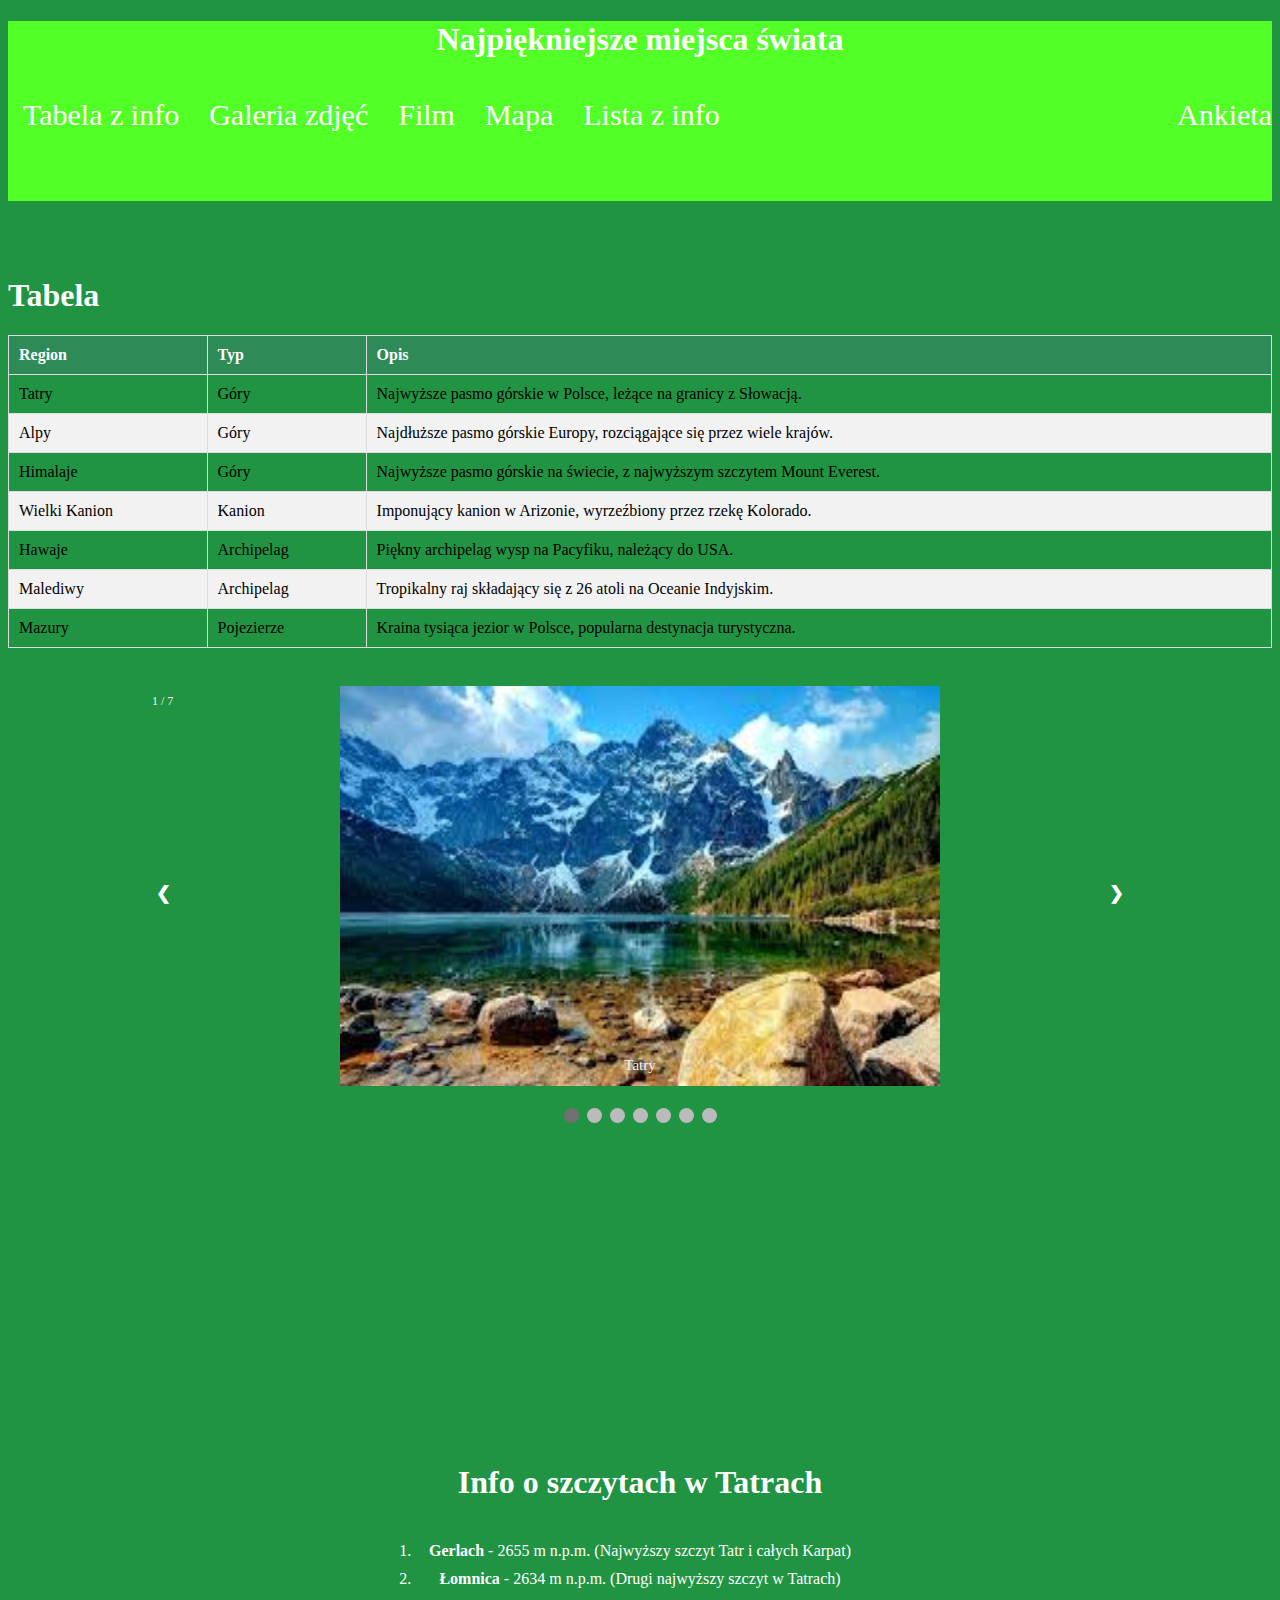
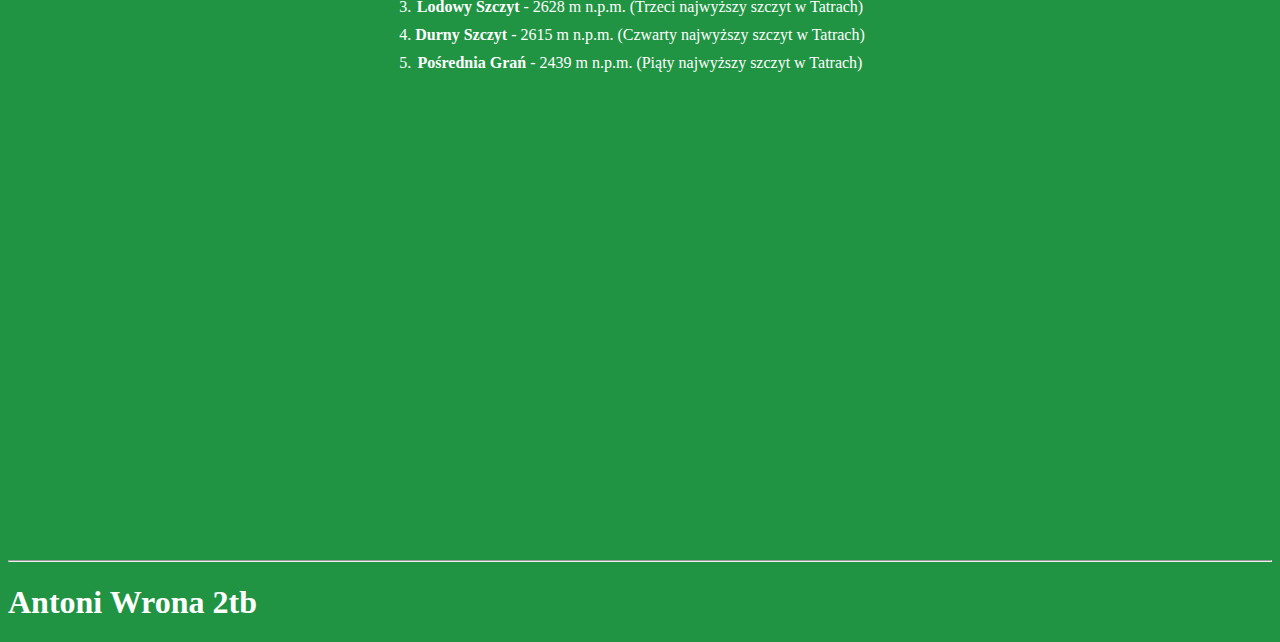
<file: index.html>
<!DOCTYPE html>
<html lang="pl">
<head>
    <meta charset="UTF-8">
    <meta name="viewport" content="width=device-width, initial-scale=1.0">
    <title>index</title>
<link rel="stylesheet" href="st.css">
</head>
<body id="body" >
  
  <div class="logo" id=logo>
<h1 id="j">Najpiękniejsze miejsca świata</h1>
<br>
<a href="#1" class="p" id="kj">Tabela z info</a>
<a href="#2" class="p" id="kj">Galeria zdjęć</a>
<a href="#3" class="p" id="kj">Film</a>
<a href="#4" class="p" id="kj">Mapa</a>
<a href="#5" class="p"id="kj">Lista z info</a>
<a href="ank.html" class="p1">Ankieta</a>
</div>

<br>
<br>
<br>
<div class="tabela">
<h1 id="op">Tabela</h1>
<section id="1"></section>
<table> 
    <thead>
         <tr>
             <th>Region</th>
              <th>Typ</th>
               <th>Opis</th>
             </tr> 
            </thead>
             <tbody>
                 <tr>
                     <td>Tatry</td>
                      <td>Góry</td>
                       <td>Najwyższe pasmo górskie w Polsce, leżące na granicy z Słowacją.</td>
                     </tr>
                      <tr>
                         <td>Alpy</td> <td>Góry</td> <td>Najdłuższe pasmo górskie Europy, rozciągające się przez wiele krajów.</td>
                         </tr>
                          <tr>
                             <td>Himalaje</td> <td>Góry</td> <td>Najwyższe pasmo górskie na świecie, z najwyższym szczytem Mount Everest.</td>
                             </tr>
                              <tr>
                                
                                <td>Wielki Kanion</td> <td>Kanion</td> <td>Imponujący kanion w Arizonie, wyrzeźbiony przez rzekę Kolorado.</td>
                                 </tr>
                                  <tr>
                                     <td>Hawaje</td> <td>Archipelag</td> <td>Piękny archipelag wysp na Pacyfiku, należący do USA.</td>
                                     </tr>
                                      <tr>
                                         <td>Malediwy</td> <td>Archipelag</td> <td>Tropikalny raj składający się z 26 atoli na Oceanie Indyjskim.</td>
                                         </tr>
                                          <tr>
                                             <td>Mazury</td> <td>Pojezierze</td> <td>Kraina tysiąca jezior w Polsce, popularna destynacja turystyczna.</td>
                                             </tr>
                                             </tbody>
                                                </table>
</div>

<br>

<div class="slideshow-container">
    <section id="2"></section>
    <div class="mySlides fade" id="t2">
      <div class="numbertext">1 / 7</div>
      <img src="tatry.jpg"  id="t5" class="t5">
      <div class="text">Tatry</div>
    </div>
  
    <div class="mySlides fade" id="t2">
      <div class="numbertext">2 / 7</div>
      <img src="alpy.jpg" id="t5" class="t5">
      <div class="text">Alpy</div>
    </div>
  
    <div class="mySlides fade"  id="t2">
      <div class="numbertext">3 / 7</div>
      <img src="himalaje.jpg" id="t5" class="t5">
      <div class="text">Himalaje</div>
    </div>
  
    
  
    <div class="mySlides fade" id="t2">
      <div class="numbertext">4 / 7</div>
      <img src="hawaje.jpg" id="t5" class="t5">
      <div class="text">Hawaje</div>
    </div>

    <div class="mySlides fade" id="t2">
        <div class="numbertext">5 / 7</div>
        <img src="malediwy.webp" id="t5" class="t5">
        <div class="text">Malediwy</div>
      </div>

      <div class="mySlides fade" id="t2">
        <div class="numbertext">6 / 7</div>
        <img src="mazury.jpg" id="t5" class="t5">
        <div class="text">Mazury</div>
      </div>

      <div class="mySlides fade" id="t2">
        <div class="numbertext">7 / 7</div>
        <img src="wk.webp" id="t5" class="t5">
        <div class="text">Wielki kanion</div>
      </div>

    <a class="prev" onclick="plusSlides(-1)">&#10094;</a>
    <a class="next" onclick="plusSlides(1)">&#10095;</a>
  </div>
  <br>
  
 
  <div style="text-align:center">
    <span class="dot" onclick="currentSlide(1)"></span>
    <span class="dot" onclick="currentSlide(2)"></span>
    <span class="dot" onclick="currentSlide(3)"></span>
    <span class="dot" onclick="currentSlide(3)"></span>
    <span class="dot" onclick="currentSlide(3)"></span>
    <span class="dot" onclick="currentSlide(3)"></span>
    <span class="dot" onclick="currentSlide(3)"></span>
</div>

  
  
  <script src="g.js">
  </script>
  <section id="3"></section>
<div id="t2">
<iframe width="560" height="315"  src="https://www.youtube.com/embed/egf9XjBIgF0?si=kuHjlPya_e3KWoEo" title="YouTube video player" frameborder="0" allow="accelerometer; autoplay; clipboard-write; encrypted-media; gyroscope; picture-in-picture; web-share" referrerpolicy="strict-origin-when-cross-origin" allowfullscreen></iframe>
</div>
<h1 id="t2">Info o szczytach w Tatrach</h1>
<div id="t2">

<br>    
<ol> 
        <li><strong>Gerlach</strong> - 2655 m n.p.m. (Najwyższy szczyt Tatr i całych Karpat)</li> 
        <li><strong>Łomnica</strong> - 2634 m n.p.m. (Drugi najwyższy szczyt w Tatrach)</li>
         <li><strong>Lodowy Szczyt</strong> - 2628 m n.p.m. (Trzeci najwyższy szczyt w Tatrach)</li>
          <li><strong>Durny Szczyt</strong> - 2615 m n.p.m. (Czwarty najwyższy szczyt w Tatrach)</li> 
          <li><strong>Pośrednia Grań</strong> - 2439 m n.p.m. (Piąty najwyższy szczyt w Tatrach)</li> 
    </ol>
    
</div>
<div id="t2" >
<iframe src="https://www.google.com/maps/embed?pb=!1m18!1m12!1m3!1d1212843.7674062243!2d71.67084805796745!3d3.1236415240610933!2m3!1f0!2f0!3f0!3m2!1i1024!2i768!4f13.1!3m3!1m2!1s0x24b599bfaafb7bbd%3A0x414509e181956289!2sMalediwy!5e0!3m2!1spl!2spl!4v1737056869656!5m2!1spl!2spl" width="600" height="450" style="border:0;" allowfullscreen="" loading="lazy" referrerpolicy="no-referrer-when-downgrade"></iframe>
</div>
<section id="4"></section>
<hr>


</div>
<footer id="footer">
    <h1>Antoni Wrona 2tb</h1>
</footer>

</body>
</html>
</file>
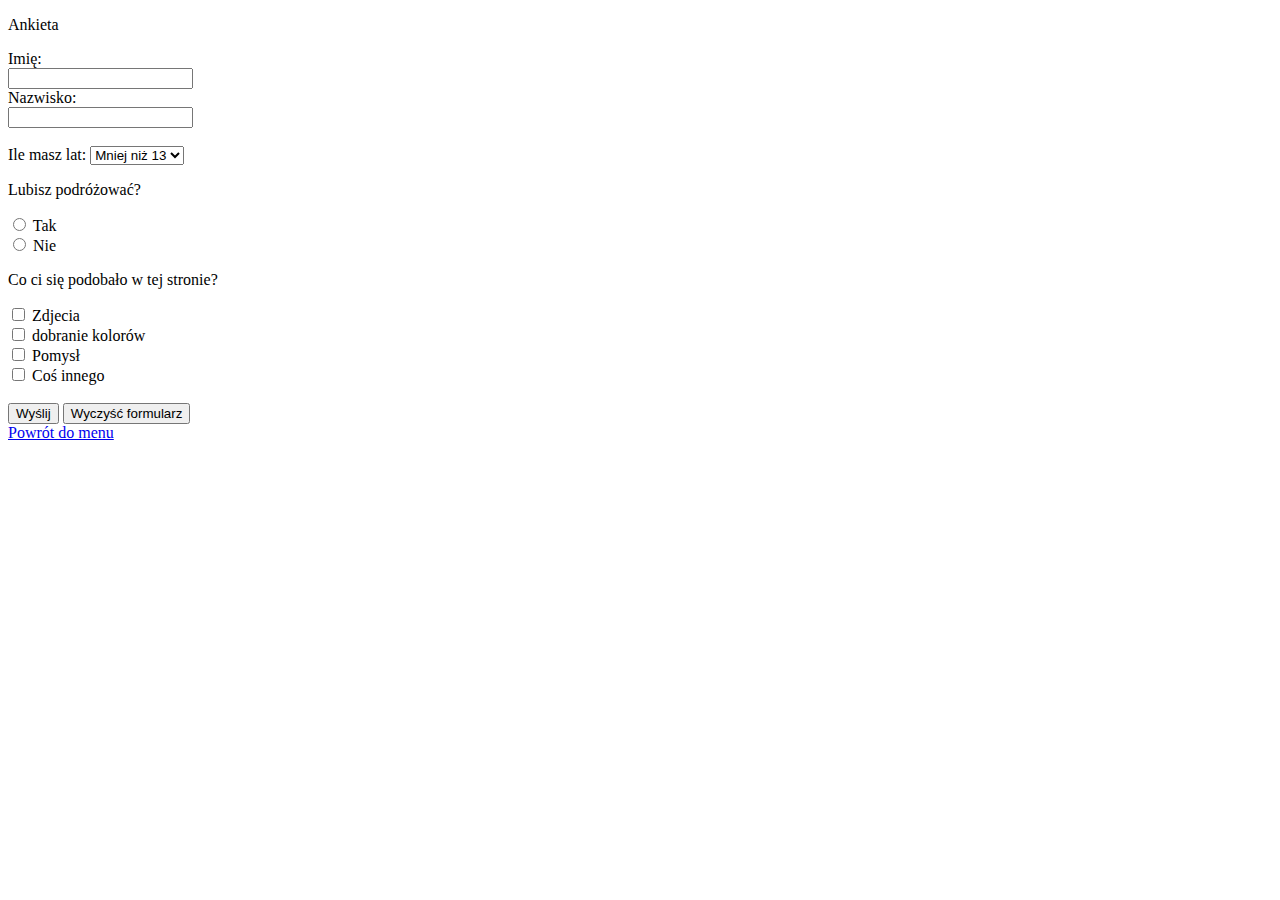
<file: ank.html>
<!DOCTYPE html>
<html lang="pl">
<head>
    <meta charset="UTF-8">
    <meta name="viewport" content="width=device-width, initial-scale=1.0">
    <title>ankieta</title>
</head>
<body id="b">
    <p class="title">Ankieta</p>
      <form class="form" action="/submit" method="post">
        <label for="imie">Imię:</label><br>
        <input type="text" id="imie" name="imie"><br>
        <label for="nazwisko">Nazwisko:</label><br>
        <input type="text" id="nazwisko" name="nazwisko"><br><br>
    
        <label for="wiek">Ile masz lat:</label>
        <select id="wiek" name="wiek">
            <option value="13">Mniej niż 13</option>
            <option value="1415">13-15</option>
            <option value="1617">16-17</option>
            <option value="18">18+</option>
        </select>
    
        <p class="form">Lubisz podróżować?</p>
    
        <input type="radio" id="tak" name="miasto" value="tak">
        <label for="tak">Tak</label><br>
        <input type="radio" id="nie" name="miasto" value="nie">
        <label for="nie">Nie</label><br>
    
        <p class="form">Co ci się podobało w tej stronie?</p>
    
        <input type="checkbox" id="b" name="b" value="Budynki">
        <label for="b">Zdjecia</label><br>
        <input type="checkbox" id="l" name="l" value="Ludzie">
        <label for="l">dobranie kolorów</label><br>
        <input type="checkbox" id="p" name="p" value="Pogoda">
        <label for="p">Pomysł</label><br>
        <input type="checkbox" id="i" name="i" value="Inne">
        <label for="i">Coś innego</label>
        <br>
        <br>
        <button type="submit">Wyślij</button>
        <button type="reset">Wyczyść formularz</button>
      </form>

      <a href="index.html"><p1>Powrót do menu</p1></a>
</body>
</html>
</file>
<file: st.css>
*{
  box-sizing: border-box;
}

@media screen and (max-width:600px){
  #logo {
    height: 40vh;
    width: 100%;
    color: #ffffff;
    background-color: rgb(82, 255, 39);
    word-spacing: 40%;
  }
  #kj{
    float: none !important;
    display: block;
    color: #ffffff;
  }
  #t5{
    width: 200px; 
    height: 100px; 
   
  }
} 
  
@media screen and (min-width:601px) and (max-width:1199px){
  #logo {
    height: 35vh;
    width: 60%;
    color: rgb(32, 148, 67);
    background-color: rgb(82, 255, 39);
    word-spacing: 40%;
    justify-content: center; 
    align-items: center;
    float: none;
  }
  #kj{
    float: none !important;
    display: block;
    color: rgb(32, 148, 67);
  }
  #t5{
    width: 400px; 
    height: 250px; 
    float: right;
  }

  
  
  }
 
#kj{
float: left;
color: #ffffff; 
}
.logo {
color: #ffffff;
width: 100%;
height: 20vh;
background-color: rgb(82, 255, 39);
word-spacing: 40%;
}

#logo:hover{
    
    
animation-name: trzy;
    animation-duration: 0.5s;
}

    #body{
    background-color: rgb(32, 148, 67);
}

.p{
color: rgb(255, 255, 255);
text-decoration: none;
font-size: 30px;
margin: 0 15px;
position: relative;
}

.p1{
    color: rgb(255, 255, 255);
    float: right;
    font-size: 30px;
    text-decoration: none;
}

#j{
text-align: center;    
}

#g{
align-items: center;
justify-content: center;
justify-items: center;
display: flex; 
}

table {
     width: 100%;
      border-collapse: collapse;
       margin-bottom: 20px; 
    }
     table, th, td {
         border: 1px solid #ddd;
         }
          th, td {
             padding: 10px;
              text-align: left;
             }
              th { 
                background-color: #2e8b57;
                 color: #fff;
                 }
                  tr:nth-child(even) {
                     background-color: #f2f2f2;
                     }
                      tr:hover {
                         background-color: #ddd
                      }

.tabela{
    text-decoration: none;  
}

* {box-sizing:border-box}

  
  .slideshow-container {
    max-width: 1000px;
    position: relative;
    margin: auto;
  }
  
  .t5{
    width: 600px; 
    height: 400px; 
    justify-content: center; 
    align-items: center;
  }


  .mySlides {
    display: none;
  }
  
  
  .prev, .next {
    cursor: pointer;
    position: absolute;
    top: 50%;
    width: auto;
    margin-top: -22px;
    padding: 16px;
    color: white;
    font-weight: bold;
    font-size: 18px;
    transition: 0.6s ease;
    border-radius: 0 3px 3px 0;
    user-select: none;
  }
 
  .next {
    right: 0;
    border-radius: 3px 0 0 3px;
  }
  
 
  .prev:hover, .next:hover {
    background-color: rgba(0,0,0,0.8);
  }
  
  
  .text {
    color: #f2f2f2;
    font-size: 15px;
    padding: 8px 12px;
    position: absolute;
    bottom: 8px;
    width: 100%;
    text-align: center;
  }
  
  
  .numbertext {
    color: #f2f2f2;
    font-size: 12px;
    padding: 8px 12px;
    position: absolute;
    top: 0;
  }
  
  
  .dot {
    cursor: pointer;
    height: 15px;
    width: 15px;
    margin: 0 2px;
    background-color: #bbb;
    border-radius: 50%;
    display: inline-block;
    transition: background-color 0.6s ease;
  }
  
  .active, .dot:hover {
    background-color: #717171;
  }
            

  #t2{
    text-align: center;
    display: flex;
    justify-content: center; 
    align-items: center;     
    color: #ffffff;
     
  
  }


  ol 
  { list-style-type: decimal;
     margin: 20px 0; padding:
      0 20px; 
    }
     li {
         margin-bottom: 10px;
         }


.e{
    background-color: #edfc20;
    height: 100px;
    width: 100px;
    text-decoration: none;
    color: #000000;
}

.m{
    text-decoration: none;
    color: #000000;
}

#b{
    background-image: url(gory.webp);
}


.x{
    background-color: #ebfc00;
    height: 100px;
    width: 100px;
    text-decoration: none;
    color: #000000;
}


    
    @keyframes trzy{
    from{
    background-color: rgb(82, 255, 39);;
    
    }
    
    to{
    
    background-color: blueviolet;
    }
    } 
    


#op{
  color: white;
}

#footer{
  color: #ffffff;
}
</file>
